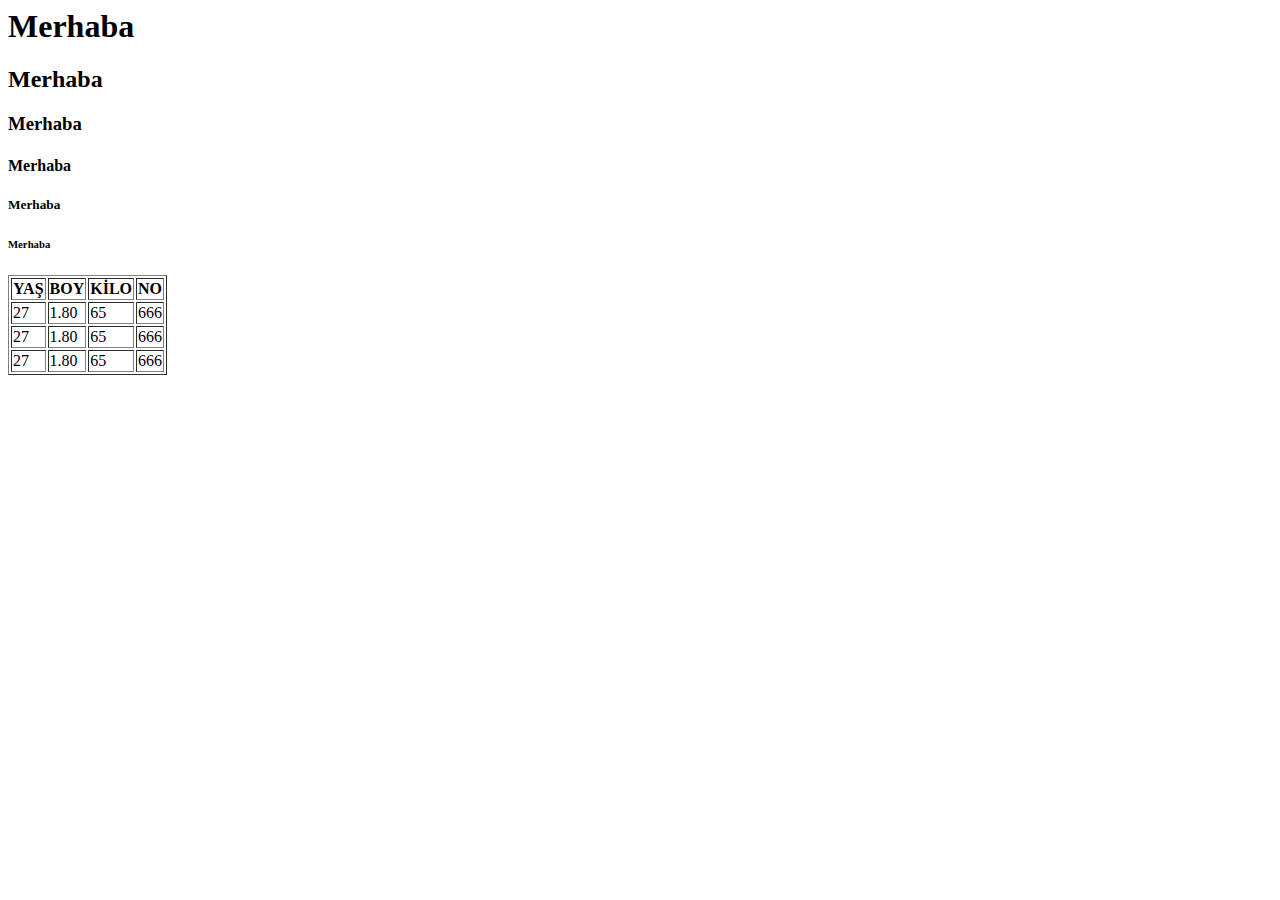
<file: hafta-2/index.html>
<html>
  <head>
    <title>Sekmede bu yazıyor</title>
  </head>
  <body>
    <h1>Merhaba</h1>
    <h2>Merhaba</h2>

    <!-- Aşağıdaki satırda bir hata var aman dikkat -->
    <h3>Merhaba</h3>
    <h4>Merhaba</h4>
    <h5>Merhaba</h5>

    <!-- BUG: fix this -->
    <!-- TODO: şu yapılacak -->
    <h6>Merhaba</h6>

    <!-- tr: table row. yani tablo satırı -->

    <table border="1px">
      <tr>
        <th>YAŞ</th>
        <th>BOY</th>
        <th>KİLO</th>
        <th>NO</th>
      </tr>
      <tr>
        <td>27</td>
        <td>1.80</td>
        <td>65</td>
        <td>666</td>
      </tr>
      <tr>
        <td>27</td>
        <td>1.80</td>
        <td>65</td>
        <td>666</td>
      </tr>
      <tr>
        <td>27</td>
        <td>1.80</td>
        <td>65</td>
        <td>666</td>
      </tr>
    </table>
  </body>
</html>
</file>
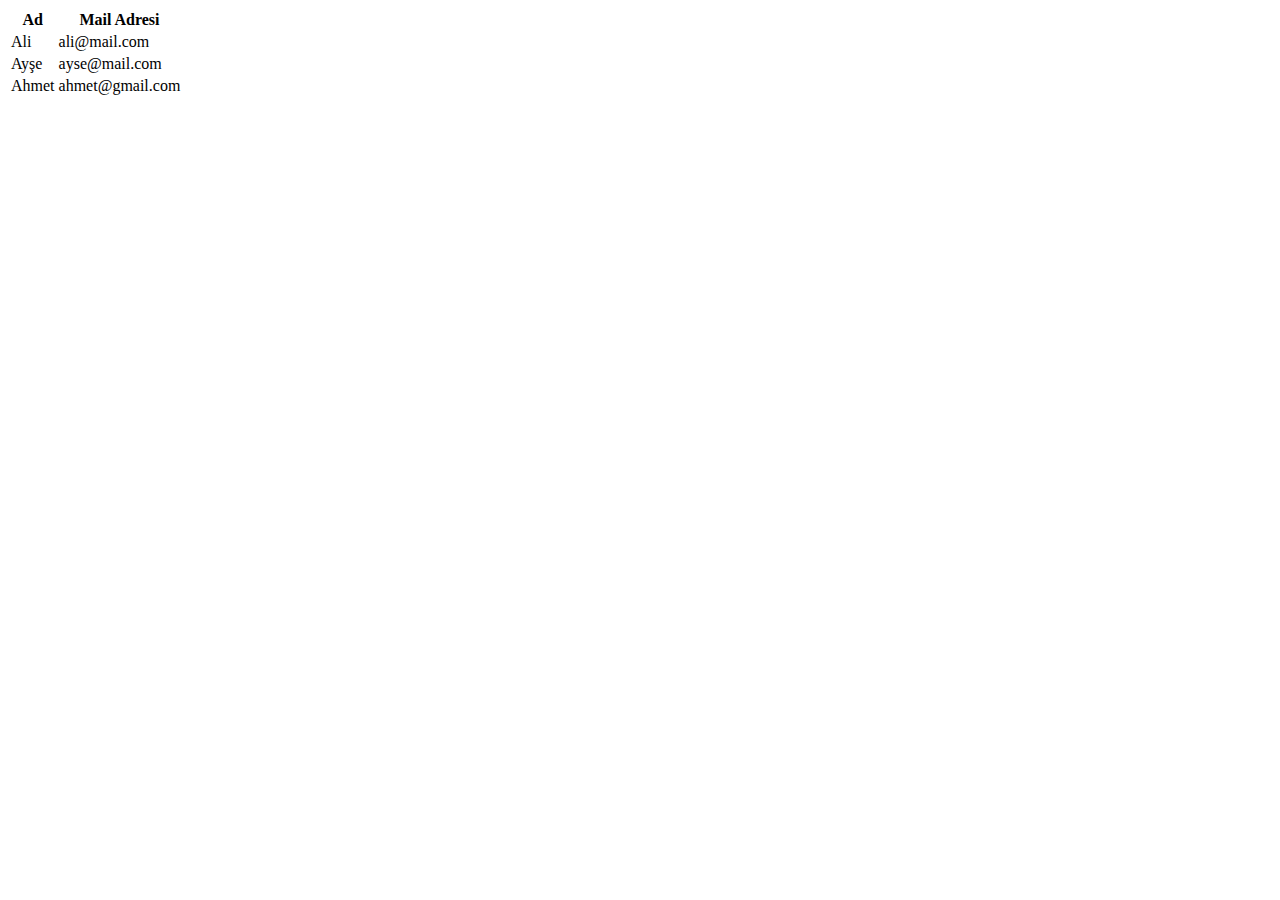
<file: hafta-1/tablo.html>
<!DOCTYPE html>
<html lang="tr">
  <head>
    <meta charset="UTF-8" />
    <meta name="viewport" content="width=device-width, initial-scale=1.0" />
    <title>HTML Tabloları Dersi</title>
  </head>
  <body>
    <!-- table: bu etiket tablo oluşturmak için kullanılır. -->
    <table>
      <!-- Tablo başlıkları -->
      <!-- tr: bu etiket tablo satırları için kullanılır (tablo row) -->
      <tr>
        <!-- th: bu etiket tablo başlığı için kullanılır (table header) -->
        <th>Ad</th>
        <th>Mail Adresi</th>
      </tr>
      <tr>
        <!-- td: bu etiket tablo hücreleri için kullanılır (table data) -->
        <td>Ali</td>
        <td>ali@mail.com</td>
      </tr>
      <tr>
        <td>Ayşe</td>
        <td>ayse@mail.com</td>
      </tr>
      <tr>
        <td>Ahmet</td>
        <td>ahmet@gmail.com</td>
      </tr>
    </table>
  </body>
</html>
</file>
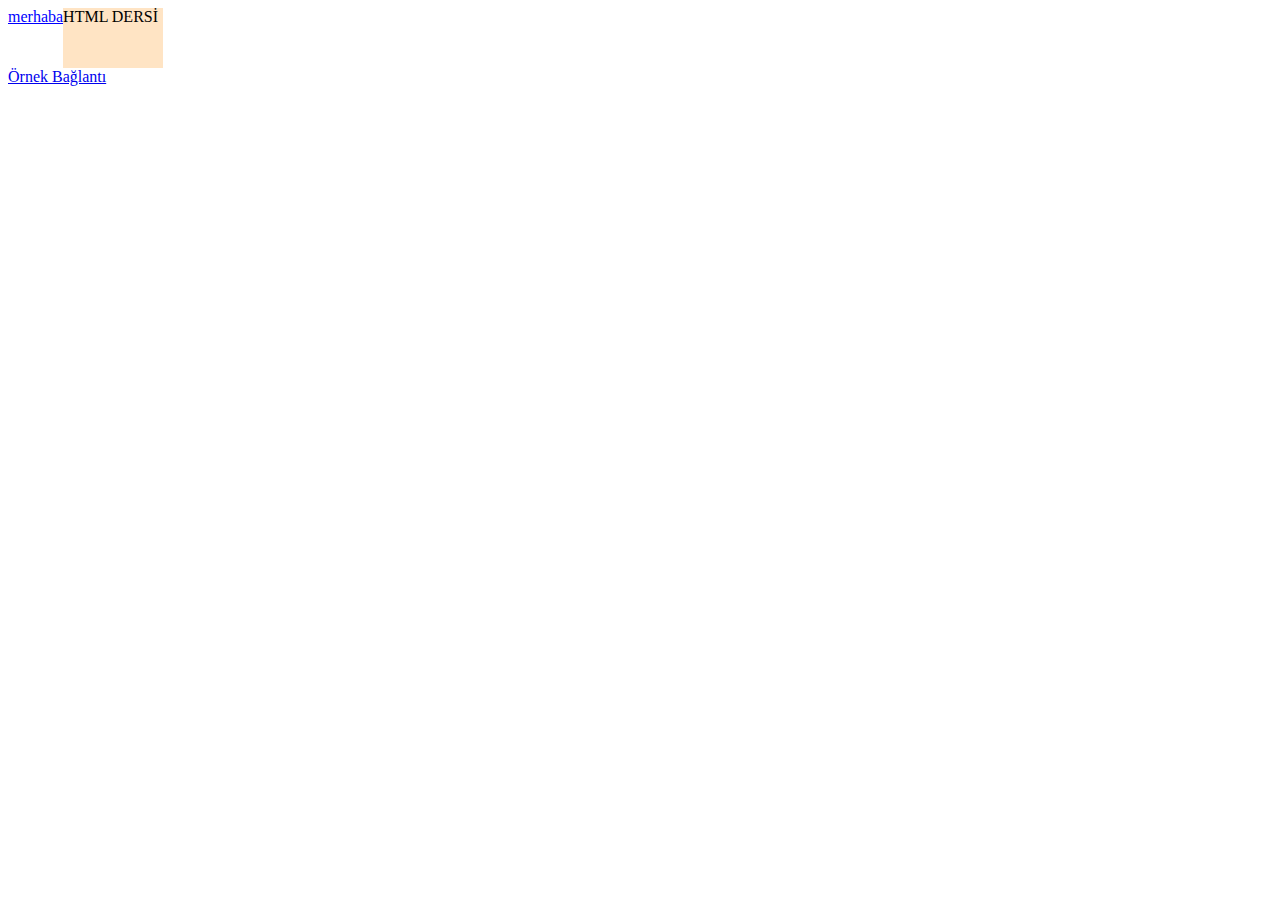
<file: hafta-2/div.html>
<!DOCTYPE html>
<html lang="en">
  <head>
    <meta charset="UTF-8" />
    <meta name="viewport" content="width=device-width, initial-scale=1.0" />
    <title>Document</title>
  </head>
  <body>
    <!-- height: yüksekliktir -->
    <!-- width: genişliktir -->
    <div style="display: flex">
      <!-- bu div'in boyutları otomatik olarak şudur. h: 80+60, w: 400px-->
      <div style="cursor: pointer; color: blue; text-decoration: underline">
        merhaba
      </div>
      <div style="height: 60px; width: 100px; background-color: bisque">
        HTML DERSİ
      </div>
    </div>
    <a href="https://www.example.com">Örnek Bağlantı</a>
  </body>
</html>
</file>
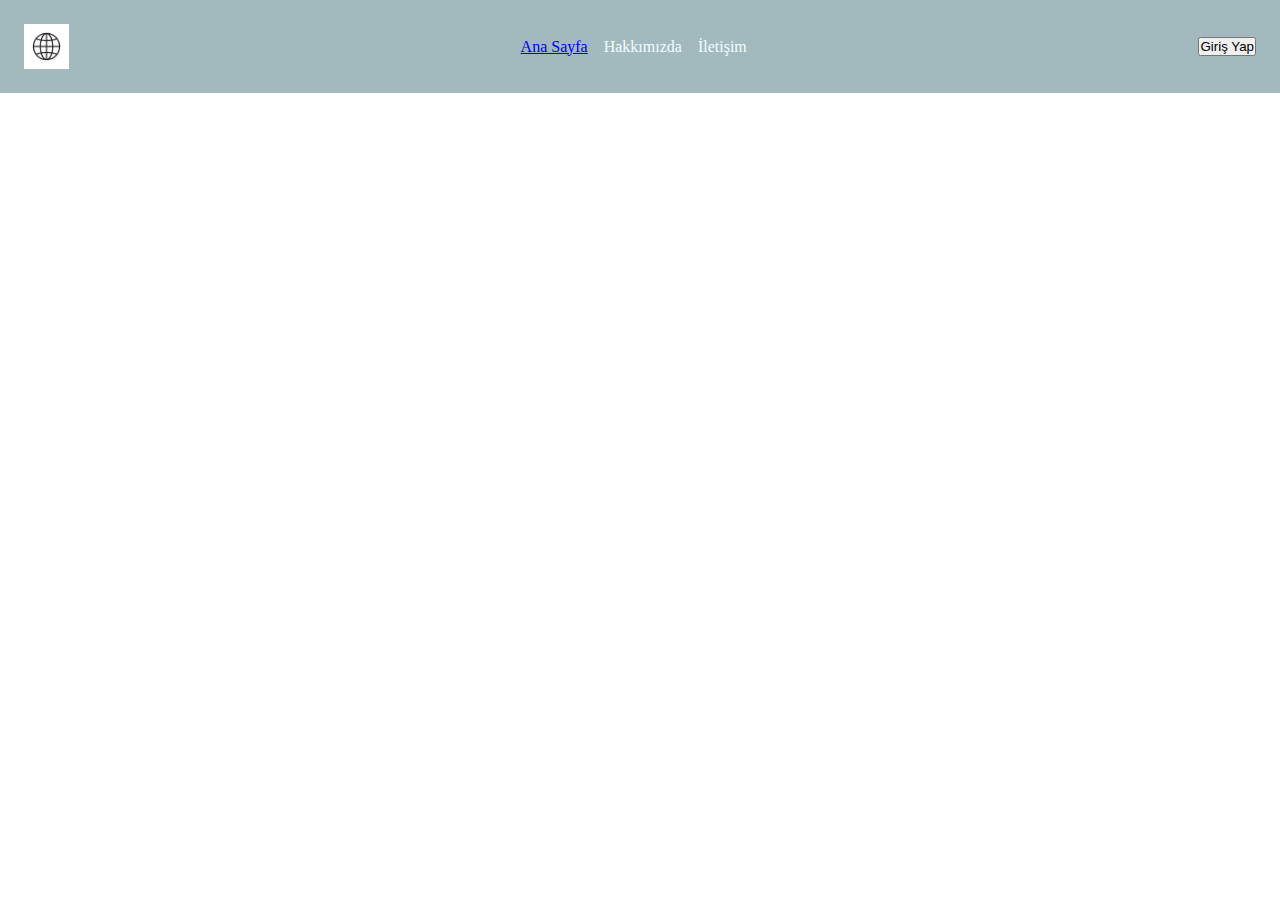
<file: hafta-2/sayfa.html>
<!DOCTYPE html>
<html lang="en">
  <head>
    <meta charset="UTF-8" />
    <meta name="viewport" content="width=device-width, initial-scale=1.0" />
    <title>Benim Sayfam</title>
    <link rel="stylesheet" href="style.css" />
  </head>
  <body>
    <nav class="navbar">
      <img src="logo.jpg" alt="logo" class="logo" />
      <ul class="liste">
        <li class="liste-elemani">
          <a href="C:\Users\304-9\Desktop\html-1\home.html">Ana Sayfa</a>
        </li>
        <li class="liste-elemani">Hakkımızda</li>
        <li class="liste-elemani">İletişim</li>
      </ul>
      <button>Giriş Yap</button>
    </nav>
  </body>
</html>
</file>
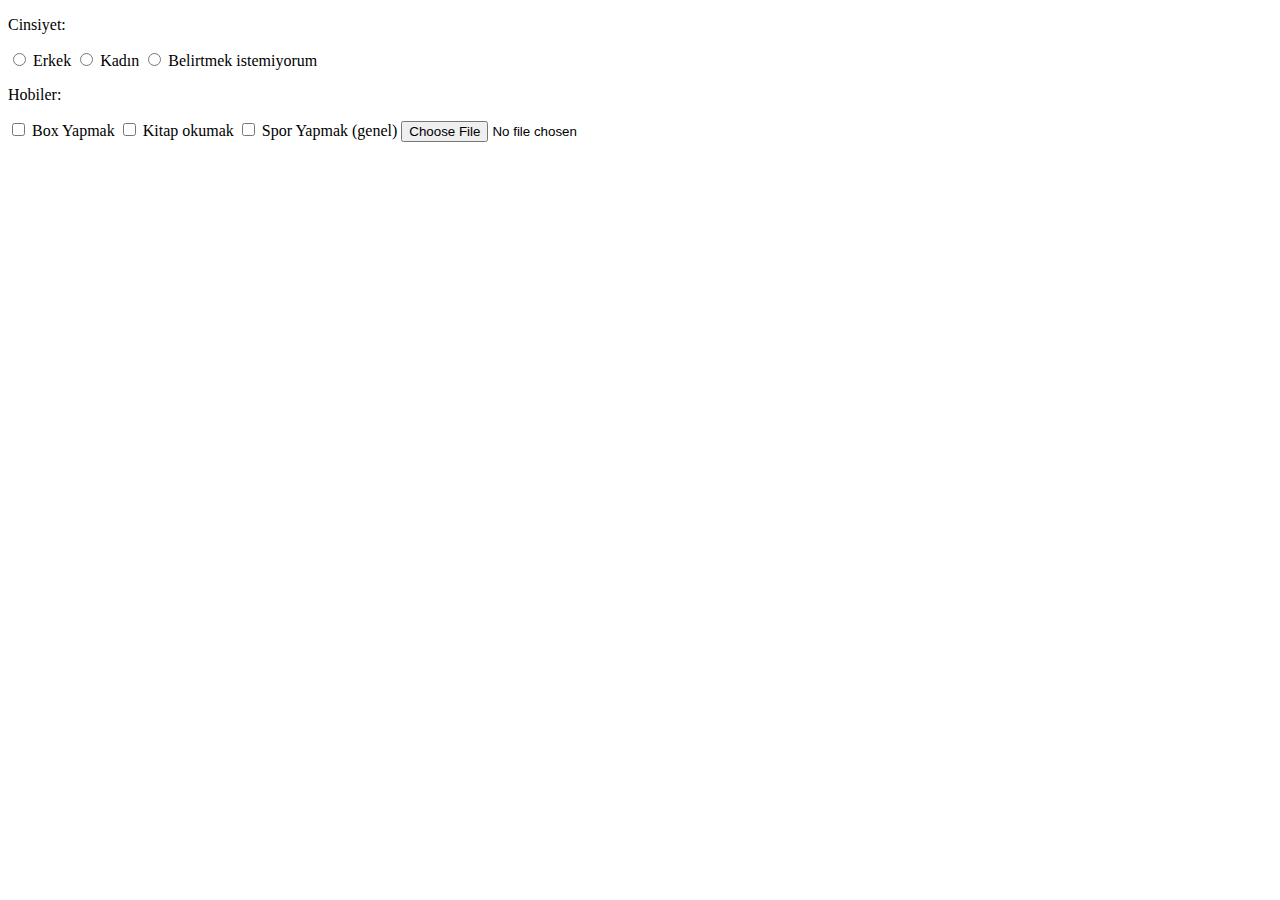
<file: hafta-2/ikinci-gun/kisi-kayit-formu.html>
<!DOCTYPE html>
<html lang="en">
  <head>
    <meta charset="UTF-8" />
    <meta name="viewport" content="width=device-width, initial-scale=1.0" />
    <title>Kişi Kayıt</title>
  </head>
  <body>
    <form>
      <p>Cinsiyet:</p>
      <input type="radio" id="erkek" name="cinsiyet" value="erkek" />
      <label for="erkek">Erkek</label>

      <input type="radio" id="kadin" name="cinsiyet" value="kadin" />
      <label for="kadin">Kadın</label>

      <input type="radio" id="none" name="cinsiyet" value="none" />
      <label for="none">Belirtmek istemiyorum</label>

      <!-- ayrışsın buralar -->

      <p>Hobiler:</p>
      <input type="checkbox" id="box" name="hobi" value="erkek" />
      <label for="box">Box Yapmak</label>

      <input type="checkbox" id="okuma" name="hobi" value="kadin" />
      <label for="okuma">Kitap okumak</label>

      <input type="checkbox" id="spor" name="hobi" value="spor" />
      <label for="spor">Spor Yapmak (genel)</label>

      <input type="file" />
    </form>
  </body>
</html>
</file>
<file: hafta-2/style.css>
/* bu class adına sahip olan etiketler
    şu stilde olsun
*/

* {
  margin: 0;
  padding: 0;
}

.navbar {
  display: flex;
  background-color: #a2b9be;
  color: azure;
  padding: 24px;
  align-items: center;
  justify-content: space-between;
}

.liste {
  display: flex;
  gap: 16px;
}

.liste-elemani {
  list-style: none;
}

.logo {
  width: 45px;
  object-fit: contain;
}
</file>
